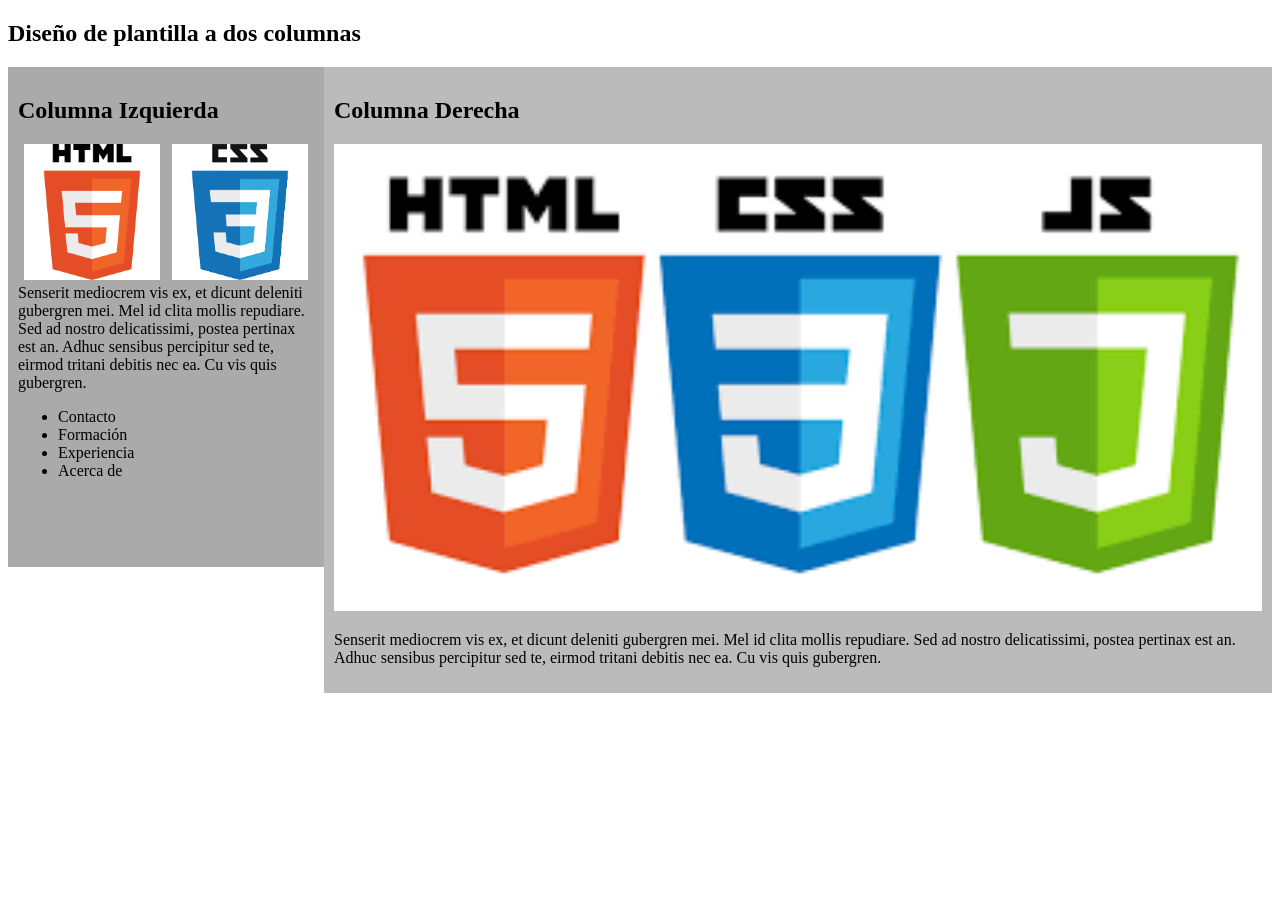
<file: S02/CV Template 2024/index.html>
<!DOCTYPE html>
<html lang="en">
<head>
    <meta charset="UTF-8">
    <meta http-equiv="X-UA-Compatible" content="IE=edge">
    <meta name="viewport" content="width=device-width, initial-scale=1.0">
    <title>CV Dos columnas</title>

   <!-- Hoja de estilo -->
   <link rel="stylesheet" href="2c-template.css">    

</head>
<body>
    
    <h2>Diseño de plantilla a dos columnas</h2>

    <div class="fila">
      <div id="c1" class="columna izquierda">
        <h2>Columna Izquierda</h2>

        <div class="iresponsive">
            <img id="imghtml" src="html5.png" alt="html5" width="200" height="200">
        </div>

        <div class="iresponsive">
            <img id="imgcss" src="css.png" alt="css" width="200" height="200">
        </div>

        <p>Senserit mediocrem vis ex, et dicunt deleniti gubergren mei. Mel id clita mollis repudiare. 
            Sed ad nostro delicatissimi, postea pertinax est an. Adhuc sensibus percipitur sed te, 
            eirmod tritani debitis nec ea. Cu vis quis gubergren.
        </p>
        <ul>
            <li>Contacto</li>
            <li>Formación</li>
            <li>Experiencia</li>
            <li>Acerca de</li>
        </ul>
      </div>
      <div id="c2" class="columna derecha">
        <h2>Columna Derecha</h2>
        <img src="web-tech.png" alt="Tecnologías web">
        <p>Senserit mediocrem vis ex, et dicunt deleniti gubergren mei. Mel id clita mollis repudiare. 
            Sed ad nostro delicatissimi, postea pertinax est an. Adhuc sensibus percipitur sed te, 
            eirmod tritani debitis nec ea. Cu vis quis gubergren.
        </p>
      </div>
    </div>

</body>
</html>
</file>
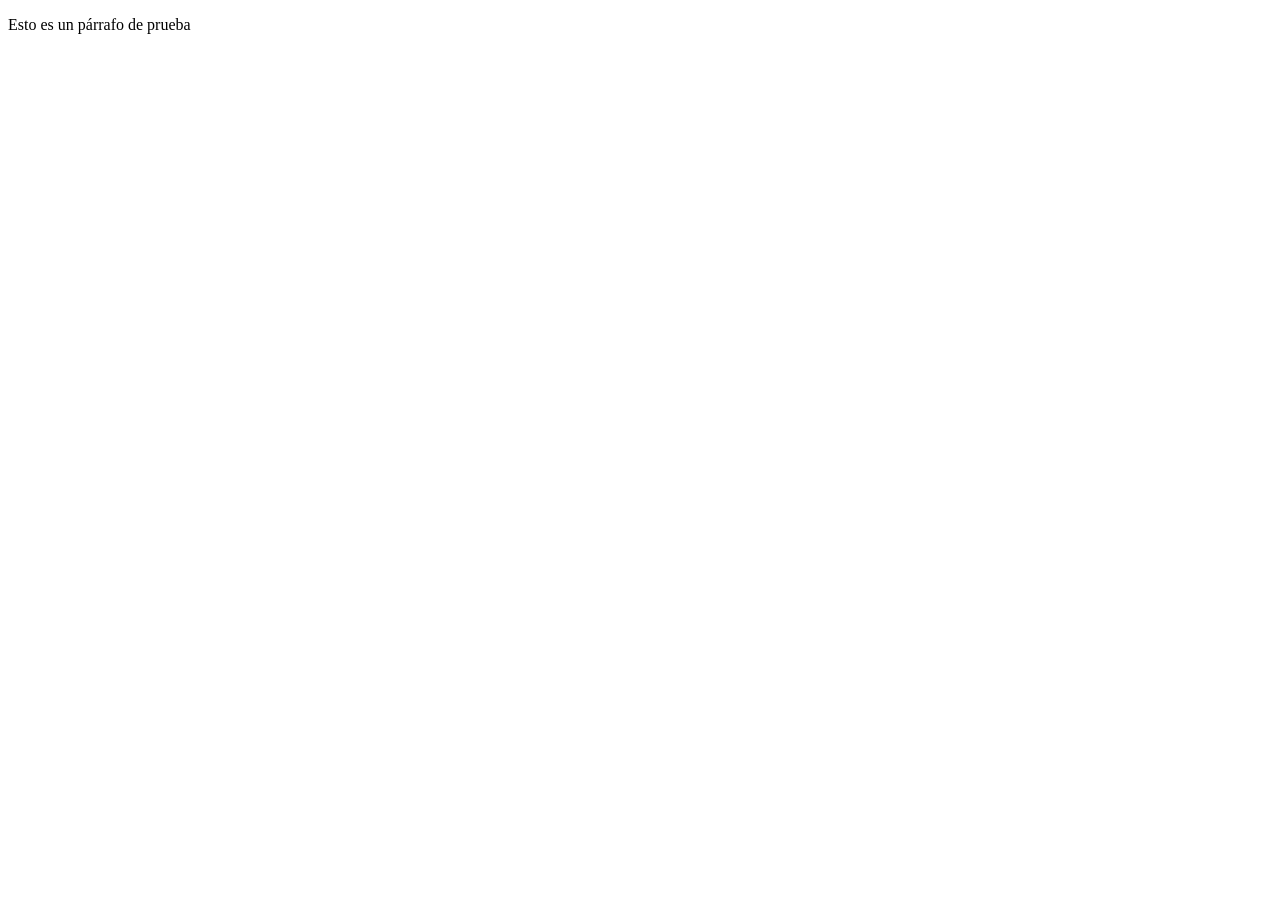
<file: L05/Ejemplos/Ej-05.html>
<!DOCTYPE html>
<html>
<head>
    <meta charset="UTF-8">
    <meta http-equiv="X-UA-Compatible" content="IE=edge">
    <meta name="viewport" content="width=device-width, initial-scale=1.0">
    <title>Ejemplo 5</title>

    <script src="Ej-05.js" defer></script>
</head>
<body>
    <!-- Este párrafo está identificado con el nombre "test" -->
    <p id="test">Esto es un párrafo de prueba</p>
</body>
</html>
</file>
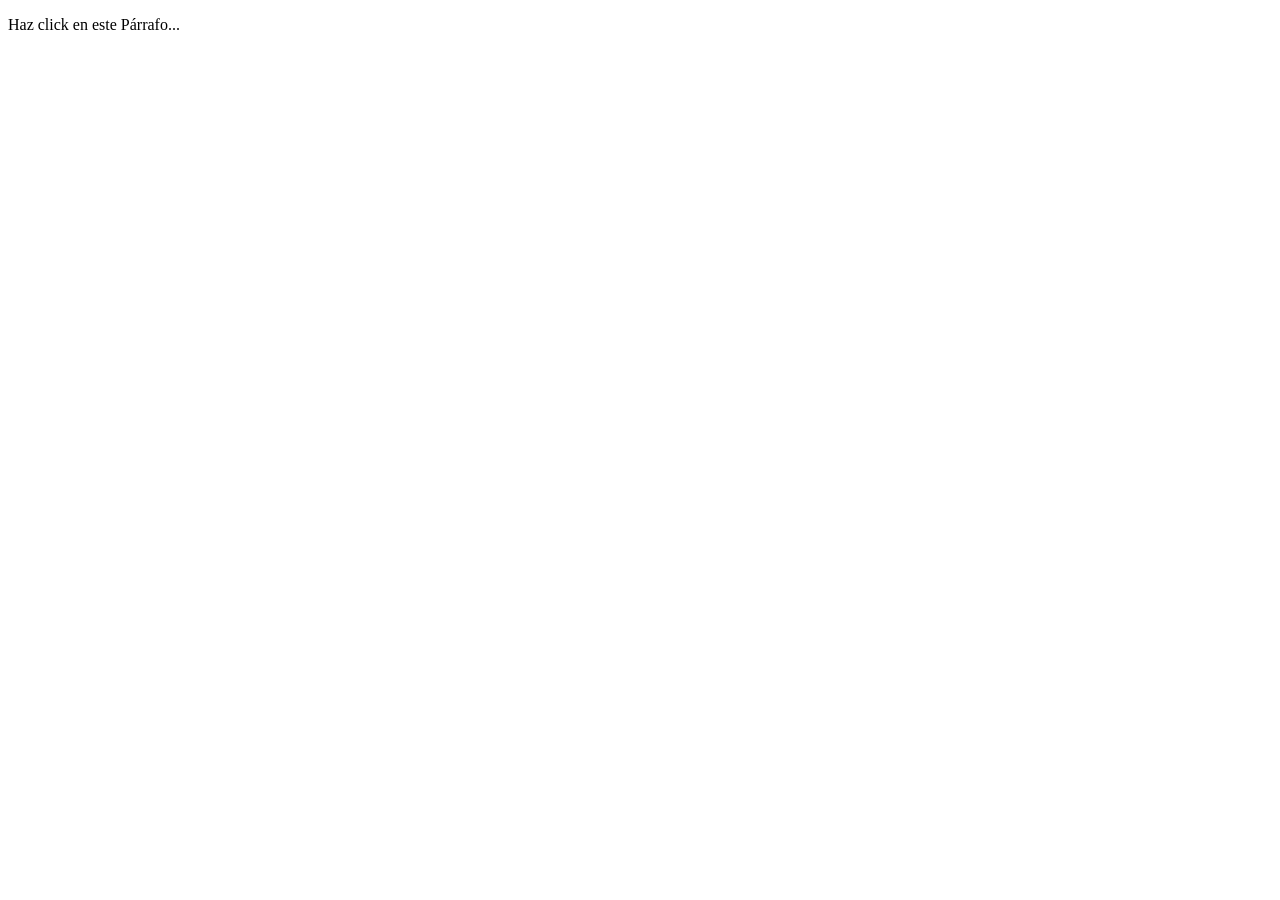
<file: L05/Ejemplos/Ej-10.html>
<!DOCTYPE html>
<html>
<head>
    <meta charset="UTF-8">
    <meta http-equiv="X-UA-Compatible" content="IE=edge">
    <meta name="viewport" content="width=device-width, initial-scale=1.0">
    <title>Ejemplo 10</title>
    <script src="Ej-10.js" defer></script>
</head>
<body>
    <p id="test">Haz click en este Párrafo...</p>
</body>
</html>
</file>
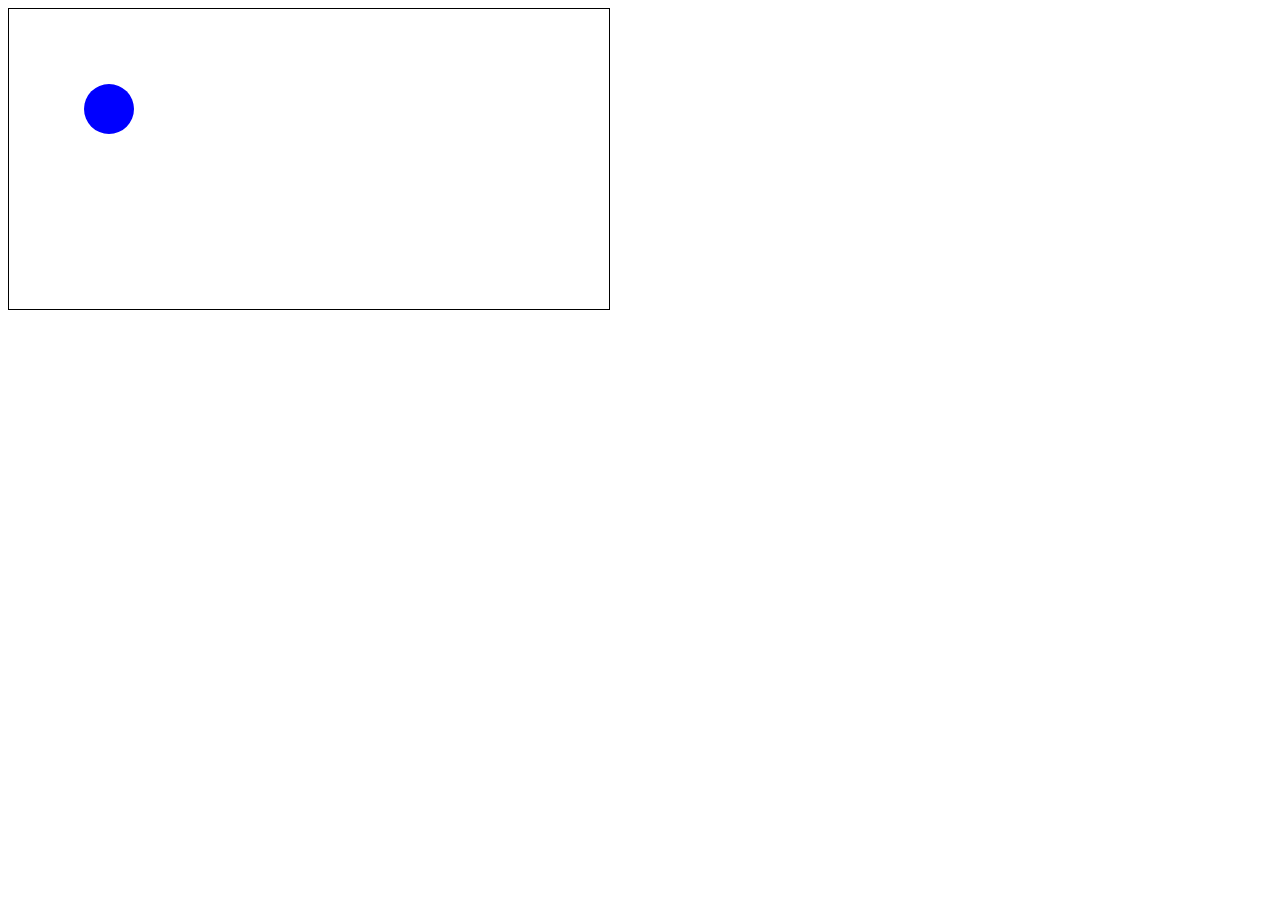
<file: L07/ejemplos/canvas-blue-ball-01.html>
<!DOCTYPE html>
<html lang="en">
<head>
    <meta charset="UTF-8">
    <meta name="viewport" content="width=device-width, initial-scale=1.0">
    <title>Blue Ball 1</title>

    <link rel="stylesheet" href="canvas-blue-ball-01.css">

    <script src="canvas-blue-ball-01.js" defer></script>
</head>
<body>
    <canvas id="canvas" width="600" height="300"></canvas>
</body>
</html>
</file>
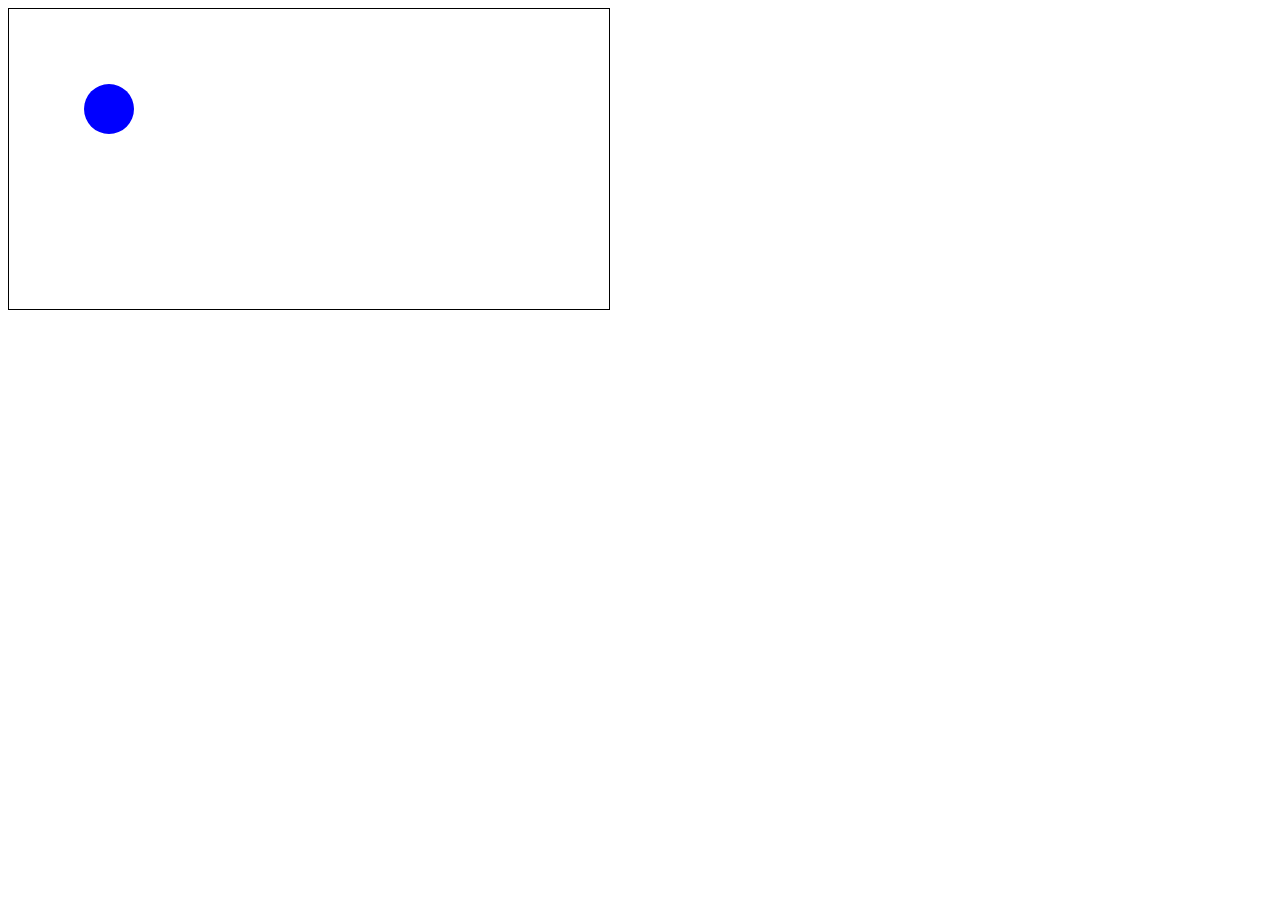
<file: L07/ejemplos/canvas-blue-ball-02.html>
<!DOCTYPE html>
<html lang="en">
<head>
    <meta charset="UTF-8">
    <meta name="viewport" content="width=device-width, initial-scale=1.0">
    <title>Blue Ball 2</title>

    <link rel="stylesheet" href="canvas-blue-ball-01.css">

    <script src="canvas-blue-ball-02.js" defer></script>
</head>
<body>
    <canvas id="canvas" width="600" height="300"></canvas>
</body>
</html>
</file>
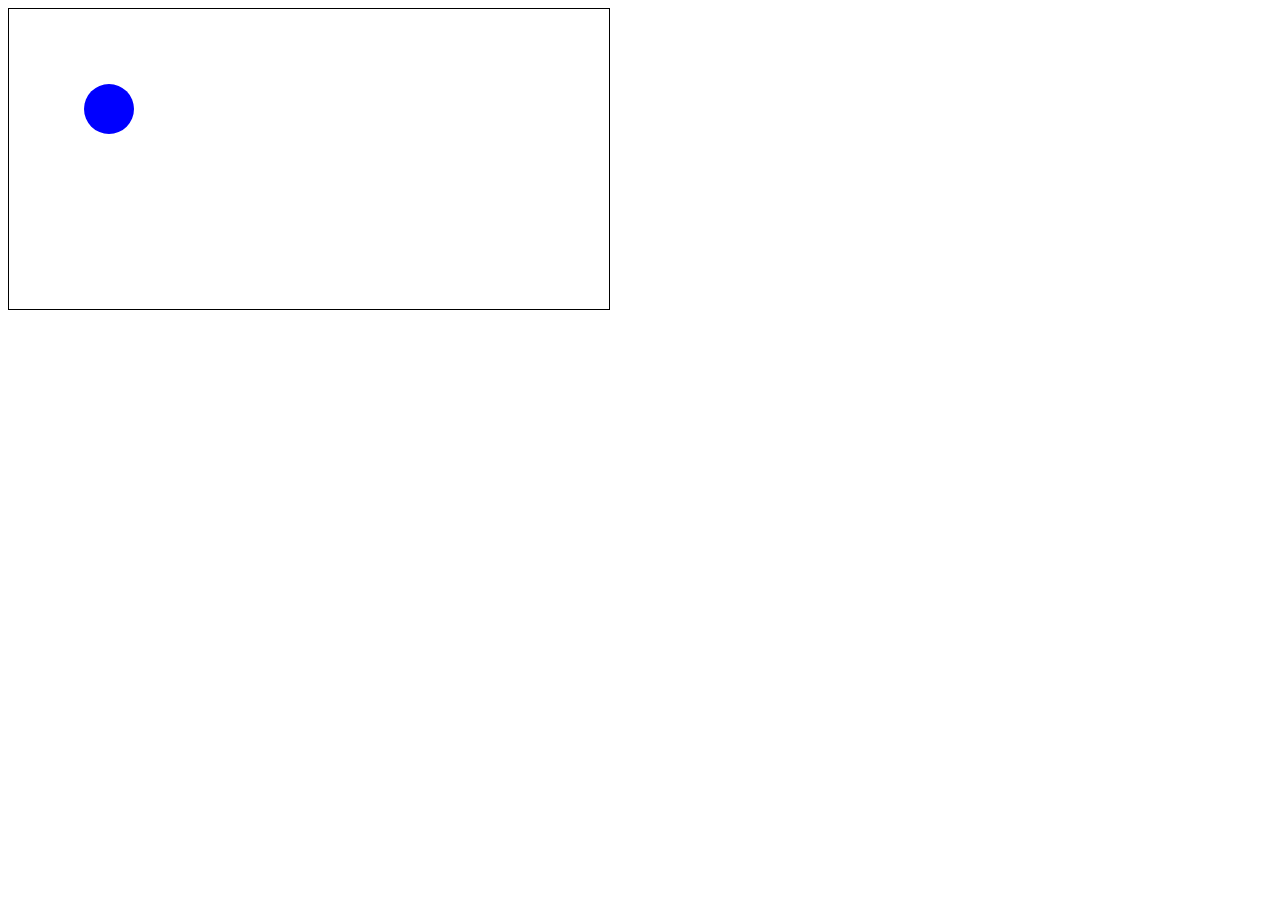
<file: L07/ejemplos/canvas-blue-ball-03.html>
<!DOCTYPE html>
<html lang="en">
<head>
    <meta charset="UTF-8">
    <meta name="viewport" content="width=device-width, initial-scale=1.0">
    <title>Blue Ball 3</title>

    <link rel="stylesheet" href="canvas-blue-ball-01.css">

    <script src="canvas-blue-ball-03.js" defer></script>
</head>
<body>
    <canvas id="canvas" width="600" height="300"></canvas>
</body>
</html>
</file>
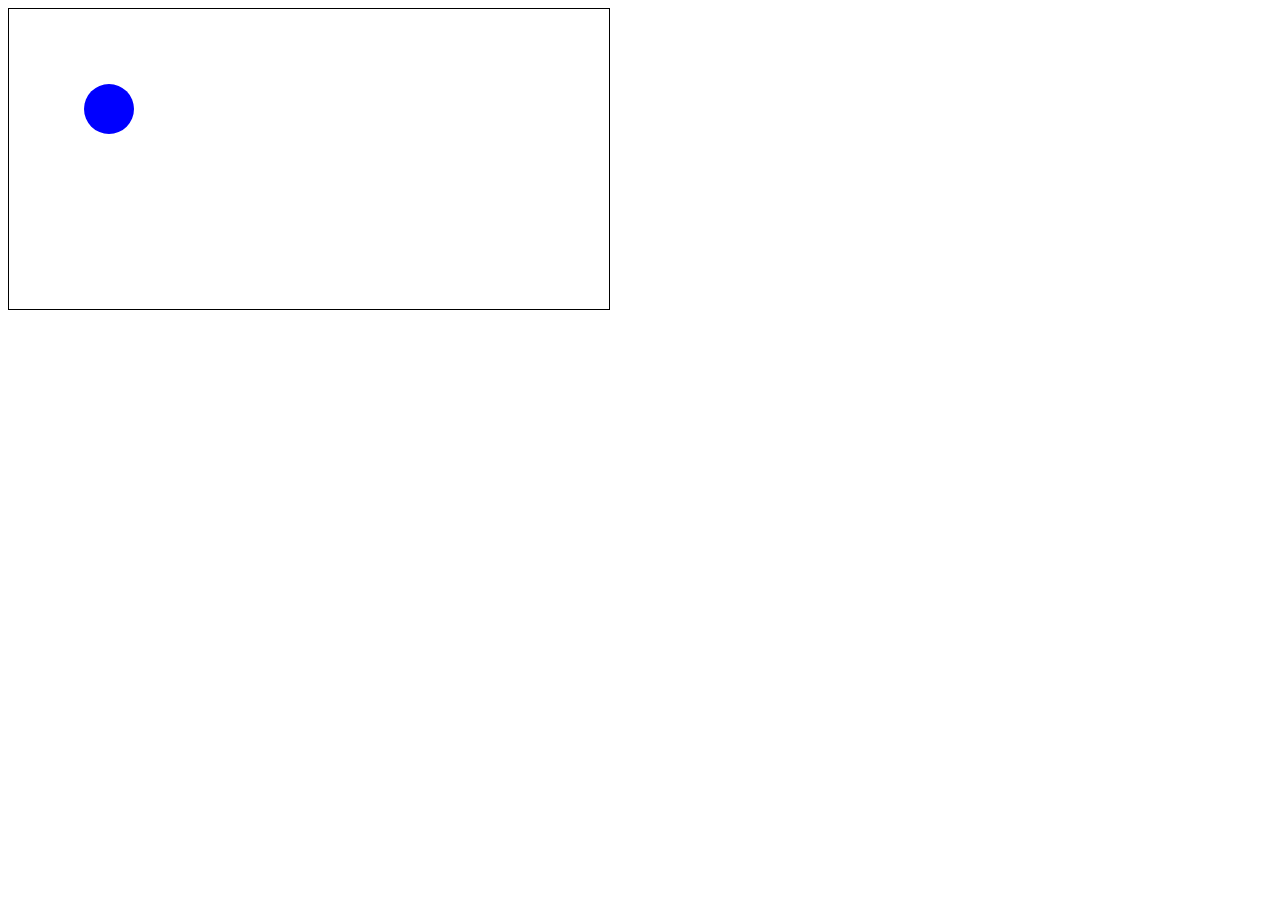
<file: L07/ejemplos/canvas-blue-ball-04.html>
<!DOCTYPE html>
<html lang="en">
<head>
    <meta charset="UTF-8">
    <meta name="viewport" content="width=device-width, initial-scale=1.0">
    <title>Blue Ball 4</title>

    <link rel="stylesheet" href="canvas-blue-ball-01.css">

    <script src="canvas-blue-ball-04.js" defer></script>
</head>
<body>
    <canvas id="canvas" width="600" height="300"></canvas>
</body>
</html>
</file>
<file: S02/CV Template 2024/2c-template.css>
/* https://www.w3schools.com/howto/howto_css_two_columns.asp */
/* https://developer.mozilla.org/es/docs/Web/CSS/box-sizing */
/* Así definimos el comportamiento de caja para todos los elementos */
* {
    box-sizing: border-box;
  }
  
/* Crear columnas de ancho diferente que se colocan una a continuación de la otra */
.columna {
float: left;
padding: 10px;
min-height: 500px;
}

.izquierda {
width: 25%;
}

.derecha {
width: 75%;
}

/* Clear floats despues de las columnas para eliminar la superposición */
.filla:after {
content: "";
display: table;
clear: both;
}

#c1 {
    background-color:#aaa;
}

#c2 {
    background-color:#bbb;
}

/* estilos para imágenes https://www.w3schools.com/css/css3_images.asp */
/* posicionamiento de imágenes https://www.w3schools.com/css/css_positioning.asp */

img {
    width: 100%;
    height: auto;
}

.iresponsive {
    padding: 0 6px;
    float: left;
    width: 50%;
  }

/* Responsive layout - cuando el ancho de pantalla es menor a 600px, muestra las columnas apiladas. */
/* Así conseguimos que el contenido se vea bien en dispositvos móviles */

@media screen and (max-width: 600px) {
    .columna {
      width: 100%;
    }

    .iresponsive {
        width: 100%;
    }
}

/* Más sobre diseño web responsive https://www.w3schools.com/css/css_rwd_intro.asp */
</file>
<file: L07/ejemplos/canvas-blue-ball-01.css>
#canvas {
    border: 1px solid;
}
</file>
